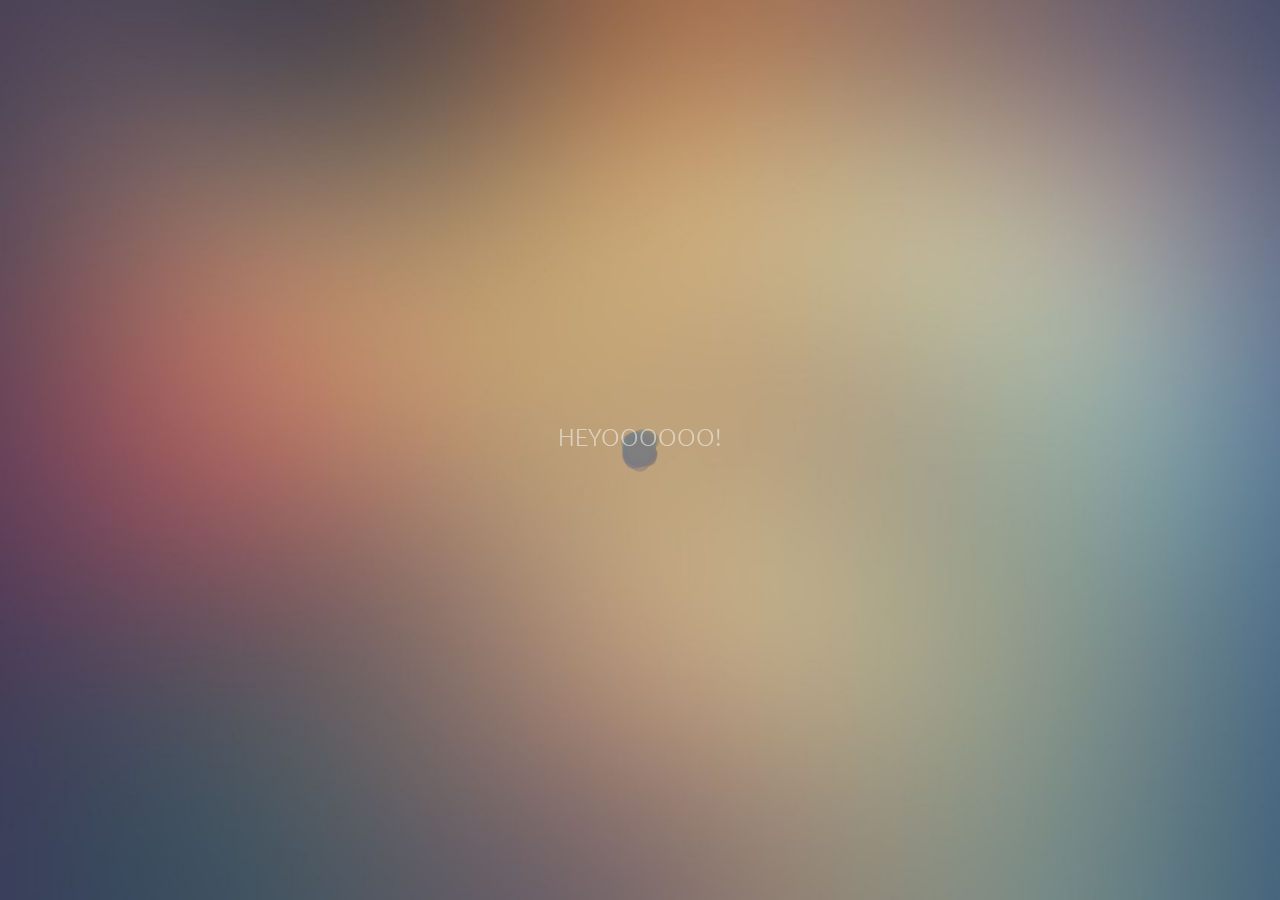
<file: index.html>
<!DOCTYPE html>
<html lang="en">
<head>
    <meta charset="UTF-8">
    <meta name="viewport" content="width=device-width, initial-scale=1.0">
    <title>GU KHALE</title>
    <link rel="stylesheet" href="index.css">
    <link href='https://fonts.googleapis.com/css?family=Ubuntu:400,300' rel='stylesheet' type='text/css'>
</head>
<body>
    <div class="loader">
        <canvas width="480px" height="480px" id="loader"></canvas>
        <h1>HEYOOOOOO!</h1>
    </div>
    <script src="index.js"></script>
</body>
</html>
</file>
<file: index.css>
html,body{
    padding:0;
    margin:0;
    overflow:none;
    width:100%;
    height:100%;
}

body {
    background:url('index_background.jpeg');
    font-family: 'Ubuntu', sans-serif;
    background-position:center center;
    background-size:cover;
    color: #121212;
}
.loader{
    position:absolute;
    top:50%;
    margin:-240px;
    left:50%;
    width:480px;
    height:480px;    
}
.loader h1{
    position: absolute;
    top:0px;
    left:0px;
    text-align: center;
    width:100%;
    top:0px;
    line-height:420px;
    font-size:24px;
    color:rgba(255, 255, 255, 0.514);
    font-weight:100;
}
</file>
